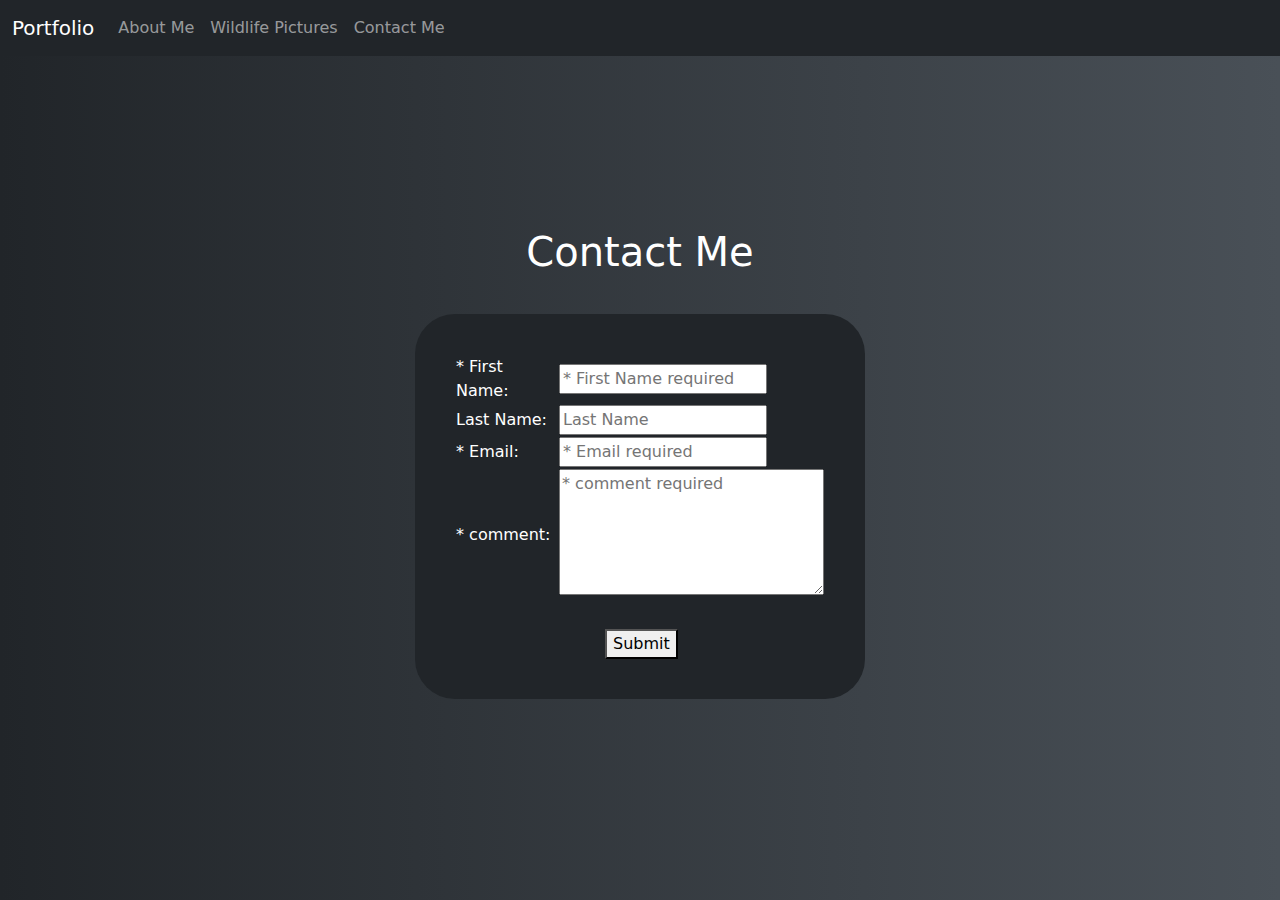
<file: contact.html>
<!DOCTYPE html>
<html lang="en">
<head>
    <meta charset="UTF-8">
    <meta name="viewport" content="width=device-width, initial-scale=1.0">
    <title>Contact</title>
    <link rel="stylesheet" type="text/css" href="css/contact.css">
    <!-- Latest compiled and minified CSS -->
    <link href="https://cdn.jsdelivr.net/npm/bootstrap@5.3.3/dist/css/bootstrap.min.css" rel="stylesheet">

    <!-- Latest compiled JavaScript -->
    <script src="https://cdn.jsdelivr.net/npm/bootstrap@5.3.3/dist/js/bootstrap.bundle.min.js"></script>

</head>
<body>

    <nav class="navbar navbar-expand-sm bg-dark navbar-dark">
        <div class="container-fluid">
          <a class="navbar-brand" href="index.html">Portfolio</a>
          <button class="navbar-toggler" type="button" data-bs-toggle="collapse" data-bs-target="#collapsibleNavbar">
            <span class="navbar-toggler-icon"></span>
          </button>
          <div class="collapse navbar-collapse" id="collapsibleNavbar">
            <ul class="navbar-nav">
              <li class="nav-item">
                <a class="nav-link" href="index.html">About Me</a>
              </li>
              <li class="nav-item">
                <a class="nav-link" href="pictures.html">Wildlife Pictures</a>
              </li>
              <li class="nav-item">
                <a class="nav-link" href="contact.html">Contact Me</a>
              </li>    
            </ul>
          </div>
        </div>
      </nav>

    <main>
        
        <div class="h1-center">
            <header>
                <h1 style="color: white;">Contact Me</h1>
            </header>
        </div>
        
        <div class="center">
            <div class="box">
                <form>
                    <table>
                        <tr>
                            <td>
                                <label style="color: white;">* First Name: </label>
                            </td>
                            <td>
                                <input type="text" placeholder="* First Name required" minlength="3" maxlength="20" required>
                            </td>
                        </tr>
                        <tr>
                            <td>
                                <label style="color: white;">Last Name: </label>
                            </td>
                            <td>
                                <input type="text" placeholder="Last Name" minlength="3" maxlength="20">
                            </td>
                        </tr>
                        <tr>
                            <td>
                                <label style="color: white;">* Email: </label>                            
                            </td>
                            <td>
                                <input type="email" placeholder="* Email required" minlength="10" maxlength="100" required>            
                            </td>
                        </tr>
                        <tr>
                            <td>
                                <label style="color: white;">* comment: </label>                            
                            </td>
                            <td>
                                <textarea placeholder="* comment required" cols="30" rows="5" required></textarea>                
                            </td>
                        </tr>
                        <tr>
                            <td>&nbsp;</td>
                            <td>&nbsp;</td>
                        </tr>
                    </table>
                    <div class="submit-button">
                    <button>Submit</button>
                    </div>
                </form>
            </div> 
        </div>
        <footer>

        </footer>
    </main>

</body>
</html>
</file>
<file: css/contact.css>
body {
    background: linear-gradient(
        to right,
        #212529,
        #495057
                );
}

.center {
    display: flex;
    align-items: center;
    justify-content: center;
    flex-direction: column;
    width: 100%;
    height: 100px;
}

.h1-center {
    display: flex;
    align-items: center;
    justify-content: center;
    width: 100%;
    height: 400px
}

.box {

    background-color: #212529;

    width: 450px;
    height: 400px;
    border-radius: 40px;
    
    border-color: #212529;
    
    padding: 40px;
    
    margin: 20px;
    
}

.submit-button {
    position: relative;
    left: 150px;
}
</file>
